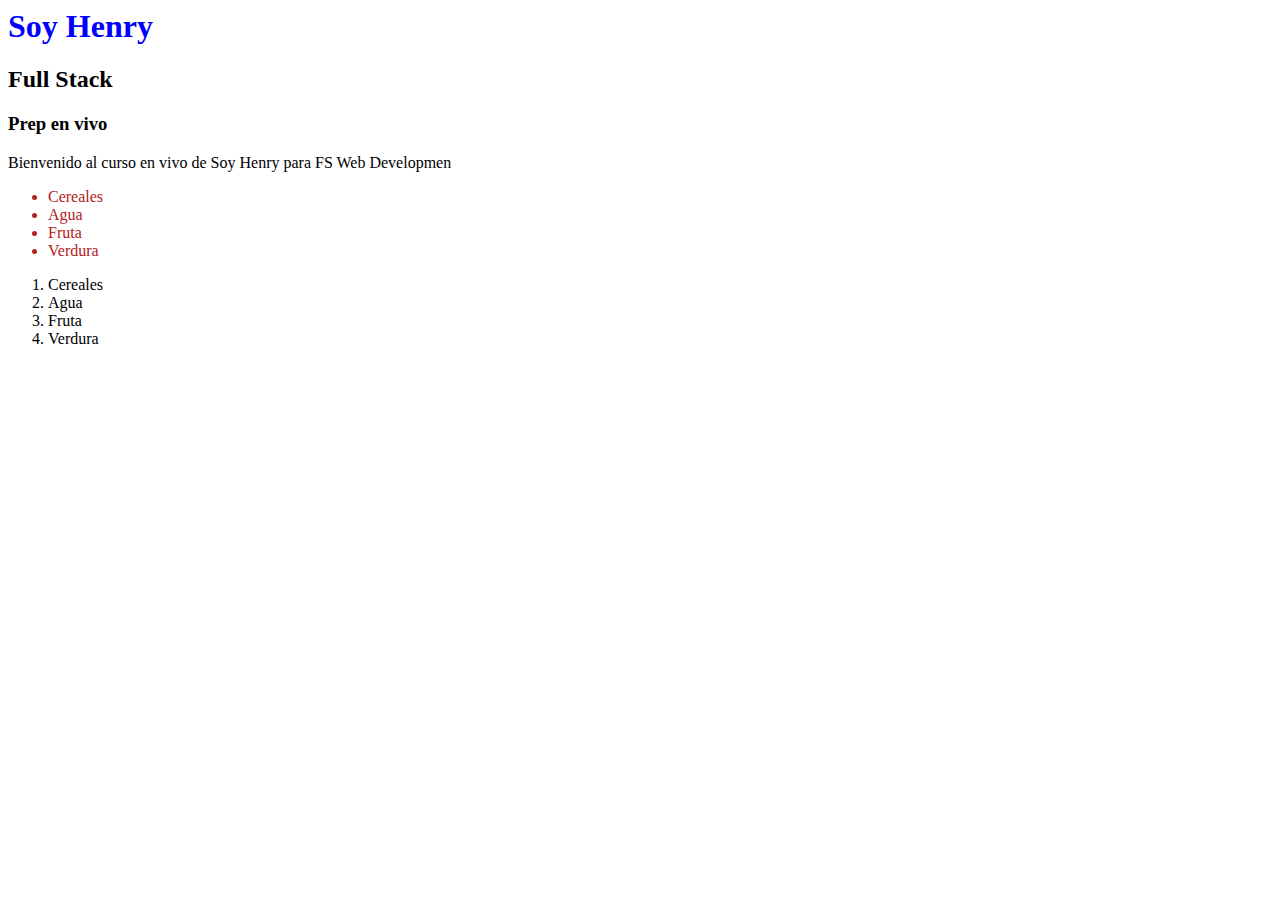
<file: 00-Intro-GIT-HTML-CSS/demo/index.html>
<html>
    <head>
        <title>DEMO</title>
        <link rel="stylesheet" href="../demo/css/styles.css">
    </head>
    <body>
        <h1 class="h1">Soy Henry</h1>        
        <h2>Full Stack</h2>
        <h3>Prep en vivo</h3>

        <p>Bienvenido al curso en vivo de Soy Henry para FS Web Developmen</p>

        <div>
            <ul class="div">
                <li>Cereales</li>
                <li>Agua</li>
                <li>Fruta</li> 
                <li>Verdura</li>              
            </ul>

            <ol>
                <li>Cereales</li>
                <li>Agua</li>
                <li>Fruta</li> 
                <li>Verdura</li>
            </ol>
        </div>
    </body>
</html>
</file>
<file: 00-Intro-GIT-HTML-CSS/demo/css/styles.css>
.h1 {
    color: blue;
}

.div {
    color:firebrick;
}
</file>
